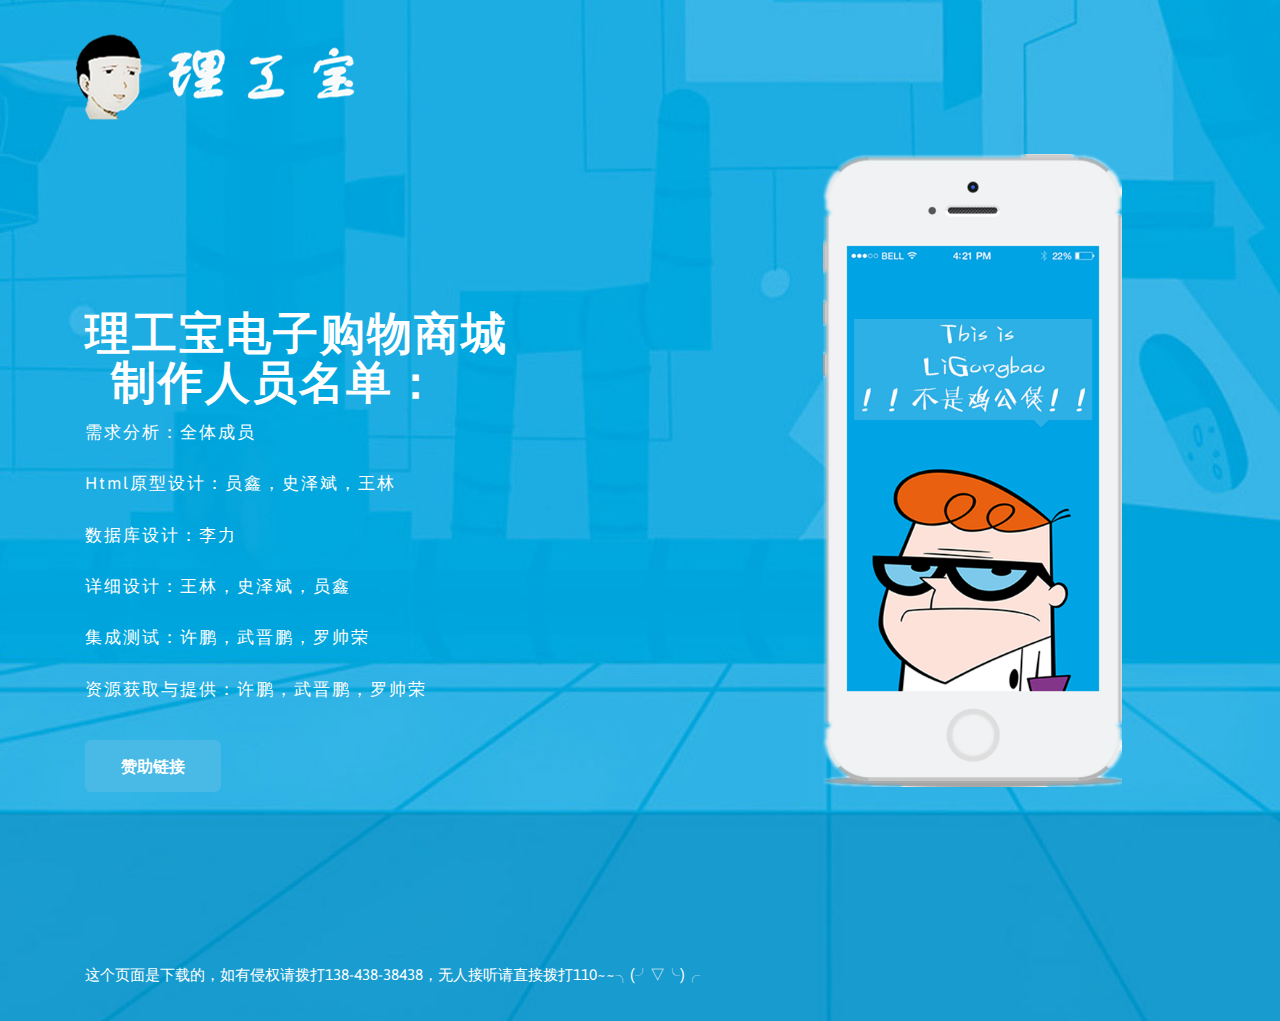
<file: WebRoot/jsps/index.html>
﻿<!DOCTYPE html>
<html>
<head>
<title>Welcome to LiGongBao</title>
<link href="css/bootstrap.css" rel='stylesheet' type='text/css' />
<!-- Custom Theme files -->
<link href="css/style.css" rel="stylesheet" type="text/css" media="all" />
<!-- Custom Theme files -->
<meta name="viewport" content="width=device-width, initial-scale=1">
<meta http-equiv="Content-Type" content="text/html; charset=utf-8" />
<meta name="keywords" content="The Lab Responsive web template, Bootstrap Web Templates, Flat Web Templates, Andriod Compatible web template, 
Smartphone Compatible web template, free webdesigns for Nokia, Samsung, LG, SonyErricsson, Motorola web design" />
<script type="application/x-javascript"> addEventListener("load", function() { setTimeout(hideURLbar, 0); }, false); function hideURLbar(){ window.scrollTo(0,1); } </script>
<!--webfont-->
<link href='http://fonts.useso.com/css?family=Asap:400,700,400italic,700italic' rel='stylesheet' type='text/css'>
</head>
<body>
	<!-- header-section-starts -->
	<div class="header">
		<div class="container">
			<div class="top-header">
				<a href="index.html"><img src="../images/logo.png" alt="" /></a>
			</div>
			<div class="header-info">
				<div class="col-md-7 header-info-left"  >
					<h1>理工宝电子购物商城<br> &nbsp;&nbsp;制作人员名单：</h1>
                    <p>需求分析：全体成员</p>
                    <p>Html原型设计：员鑫，史泽斌，王林</p>
                    <p>数据库设计：李力</p>
                    <p>详细设计：王林，史泽斌，员鑫</p>
                    
                    <p>集成测试：许鹏，武晋鹏，罗帅荣</p>
                    <p>资源获取与提供：许鹏，武晋鹏，罗帅荣</p>
					<p></p>
					<a href="alipay.html" class="btn btn-primary btn-normal btn-inline " target="_self">赞助链接</a>
					<div class="social-networks">
						<p>这个页面是下载的，如有侵权请拨打138-438-38438，无人接听请直接拨打110~~╮(╯▽╰)╭ </p>
						<div class="right">
						<div class="facebook"><div id="fb-root"></div>
							
							<div id="fb-root"></div>
							</div>
							<script>(function(d, s, id) {
							  var js, fjs = d.getElementsByTagName(s)[0];
							  if (d.getElementById(id)) return;
							  js = d.createElement(s); js.id = id;
							  js.src = "//connect.facebook.net/en_US/sdk.js#xfbml=1&version=v2.0";
							  fjs.parentNode.insertBefore(js, fjs);
							}(document, 'script', 'facebook-jssdk'));</script>
	   						
	   						<div class="fb-like" data-href="https://www.facebook.com/w3layouts" data-layout="button_count" data-action="like" data-show-faces="true" data-share="false"></div>
							
					
					</div>
					<div class="clearfix"></div>
					</div>
					</div>
				</div>
				<div class="col-md-5 header-info-right text-center">
					<img src="../images/mobile.png" alt="" />
				</div>
				<div class="clearfix"></div>
			</div>
		</div>
	</div>
	
				
</body>
</html>
</file>
<file: WebRoot/jsps/css/style.css>
/*--
Author: W3layouts
Author URL: http://w3layouts.com
License: Creative Commons Attribution 3.0 Unported
License URL: http://creativecommons.org/licenses/by/3.0/
--*/
body{
	padding:0;
	margin:0;
	font-family: 'Asap', sans-serif;
	background:#fff;
}
body a{
    transition:0.5s all;
	-webkit-transition:0.5s all;
	-moz-transition:0.5s all;
	-o-transition:0.5s all;
	-ms-transition:0.5s all;
}
input[type="button"],input[type="submit"]{
	transition:0.5s all;
	-webkit-transition:0.5s all;
	-moz-transition:0.5s all;
	-o-transition:0.5s all;
	-ms-transition:0.5s all;
}
h1,h2,h3,h4,h5,h6{
	margin:0;			   
}	
p{
	margin:0;
}
ul{
	margin:0;
	padding:0;
}
label{
	margin:0;
}
/*-----start-header----*/
.header {
	background: url('../../images/banner.jpg') no-repeat 0px 0px;
	background-size:cover;
	-webkit-background-size:cover;
	-moz-background-size:cover;
	-o-background-size:cover;
	-ms-background-size:cover;
	min-height:980px;
}
.top-header {
	padding: 3em 0;		
}
.header-info-left h1 {
	color:#fff;
	font-size:3.6em;
	letter-spacing:3px;
	font-weight:700;
}
.header-info-left p {
	color:#fff;
	font-size:1.2em;
	font-weight:400;
	margin:1.8em 0 3.5em 0;
	letter-spacing:2px;
	line-height:1px;
}

.social-networks {
	margin-top:18em;
}
.right {
	float:right;
}
.fb-like.fb_iframe_widget {
	margin-top: -11px;
	vertical-align: middle;
	margin-right: 0px;
}
.social-networks p {
	margin: 0;
	letter-spacing: 0;
	font-size: 1.1em;
	float:left;
	margin-right:10px;
}
.header-info-left a {
	text-decoration:none;
	color:#fff;
	font-size:1.2em;
	font-weight:700;
	padding:18px 40px;
	background:#49b9e6;
	border-radius: 6px;
	-webkit-border-radius: 6px;
	-moz-border-radius: 6px;
	-o-border-radius: 6px;
	-ms-border-radius: 6px;	
	letter-spacing:1px;
}
.btn.btn-primary, .btn1.btn1-primary1, .btn2.btn2-primary2, .btn3.btn3-primary3{
	font-size:1.2em;
	font-weight: 700;
	font-style: normal;
	text-shadow: none;
	text-transform: uppercase;
	color: #FFF;
	padding:18px 40px;
	position: relative;
	letter-spacing: 0;
	background: transparent;
	border-radius: 0;
	box-shadow: none;
	border: none;
	outline: none;
	border-radius: 0;
	z-index: 1;
	overflow: hidden;
	-webkit-transition: all 0.4s ease;
	-moz-transition: all 0.4s ease;
	-o-transition: all 0.4s ease;
	transition: all 0.4s ease;
	-webkit-appearance: none;
}
.btn-primary {
	color: #fff;
}
.btn.btn-primary:before {
	content: "";
	position: absolute;
	width: 0;
	height: 100%;
	bottom: 0;
	right: 0;
	top: 0;
	z-index: -1;
	border-radius: 0;
	background:#0084b8;
	-webkit-transition: all 0.4s ease;
	-moz-transition: all 0.4s ease;
	-o-transition: all 0.4s ease;
	transition: all 0.4s ease;
	border-radius: 6px;
	-webkit-border-radius: 6px;
	-moz-border-radius: 6px;
	-o-border-radius: 6px;
	-ms-border-radius: 6px;
}
.btn.btn-primary:hover:before {
	width: 100%;
	left: 0;
	-webkit-transition: all 0.3s ease;
	-moz-transition: all 0.3s ease;
	-o-transition: all 0.3s ease;
	transition: all 0.3s ease;
	border-radius: 6px;
	-webkit-border-radius: 6px;
	-moz-border-radius: 6px;
	-o-border-radius: 6px;
	-ms-border-radius: 6px;
}
.btn.btn-primary:after {
	content: "";
	position: absolute;
	width: 100%;
	height: 100%;
	bottom: 0;
	left: 0;
	border-radius: 0;
	background:#49b9e6;
	z-index: -2;
	-webkit-transition: all 0.4s ease;
	-moz-transition: all 0.4s ease;
	-o-transition: all 0.4s ease;
	transition: all 0.4s ease;
	border-radius: 6px;
	-webkit-border-radius: 6px;
	-moz-border-radius: 6px;
	-o-border-radius: 6px;
	-ms-border-radius: 6px;
}
.header-info-left {
	margin-top: 13em;	
}
.header-info-right img {
	width:80%;
}
.header-info {
	margin-top: 1em;
}
.top-row-grids{
	background:#0084b8;
	padding:7em 0;
}
.top-row-grid h3 {
	color:#fff;
	font-size:3.5em;
	font-weight:700;
	margin:0.3em 0 0.1em 0;
	letter-spacing:2px;
}
.top-row-grid p {
	color:#fff;
	font-size:1.2em;
	font-weight:400;
}
.middle-row {
	background:#fff;
	padding:8em 0;
}
.middle-top-right-grid h3 {
	color:#000;
	font-size:3.2em;
	font-weight:700;
	margin-bottom:0.8em;
}
.middle-top-right-grid p {
	color:#000;
	font-size:1.3em;
	line-height:1.8em;
	margin-bottom:1em;
	font-weight:400;
}
.middle-bottom-left-row-grid h3 {
	color:#000;
	font-size:3.2em;
	font-weight:700;
	margin-bottom:0.8em;
}
.middle-bottom-left-row-grid p {
	color:#000;
	font-size:1.3em;
	line-height:1.8em;
	font-weight:400;
	margin-bottom:3em;
}
.middle-bottom-left-row-grid {
	margin-top: 5em;
}
.middle-bottom-left-row-grid a {
	text-decoration: none;
	color: #fff;
	font-size: 1.2em;
	font-weight: 700;
	padding: 18px 40px;
	background: #49b9e6;
	border-radius: 6px;
	-webkit-border-radius: 6px;
	-moz-border-radius: 6px;
	-o-border-radius: 6px;
	-ms-border-radius: 6px;
	letter-spacing: 1px;
}
.middle-top-row {
	margin-bottom:7em;
}
.about p {
	color:#767878;
	font-style:italic;
	font-size:1.3em;
	line-height:1.8em;
	padding:1.7em;
	background:#ecf0f1;
	border-radius: 10px;
	-webkit-border-radius: 10px;
	-moz-border-radius: 10px;
	-o-border-radius: 10px;
	-ms-border-radius: 10px;
}
.about {
	position:relative;
}
.person {
	position:absolute;
	bottom:-4px;
	right:-44px;
}
.about a {
	color:#00a3e4;
	font-size:1.3em;
	font-weight:400;
}
.bottom-row {
	padding:7em 0;
	background:#ecf0f1;
}
.bottom-row-grid h3 {
	color:#000;
	font-size:2.5em;
	font-weight:700;
	margin: 25px 0 5px 0;
}
.bottom-row-grid h6 {
	color:#767878;
	font-size:1.95em;
	font-weight:400;
}
.bottom-row-grid p {
	color:#767878;
	font-size:1.3em;
	font-weight:400;
	line-height:1.8em;
	width:75%;
	margin:2.2em auto 1.2em;
	height:260px;
	overflow:hidden;
}
.bottom-row-grid a {
	color:#00a3e4;
	text-decoration:none;
	font-size:1.25em;
	font-weight:400;
	display:block;
}
.bottom-row-grid a:hover {
	color:#000;
}
.yellow-strip {
	background:#f1c40f;
	padding:4.5em 0;
}
.yellow-strip h3 {
	color:#fff;
	font-size:2.3em;
	font-weight:700;
}
.yellow-strip h3 img{
	margin-left:22px;
}
.contact-section {
	background:#d8af0c;
	padding:6em 0;
}
.icon {
	float:left;
	margin-right:5%;
	width: 12%;
}
.icon-data {
	float:left;
	width:83%;
}
.icon-data h3 {
	color:#fff;
	font-size:1.6em;
	font-weight:700;
	margin-bottom:0.5em;
}
.icon-data a.mail{
	text-decoration:none;
	color:#fff;
	font-size:1.6em;
	font-weight:700;
	margin-bottom:0.5em;
	margin-top:-5px;
	display:block;
}
.icon-data a {
	text-decoration:none;
	color:#fff;
	line-height:1.8em;
	font-size:1.1em;
	font-weight:400;
}
.icon-data a:hover {
	color:#000;
}
.icon-data a.mail:hover{
	color:#fff;
}
.icon-data p {
	color:#fff;
	font-size:0.7em;
	line-height:1.8em;
	font-weight:400;
}
.copyright p {
	color: #fff;
	font-size: 1.3em;
}
.footer {
	padding:3em 0;
	background: #0084b8;
}
.copyright p a {
	color: #fff;
	margin-left: 5px;
}
/*-- responsive-design starts-here --*/

@media screen and (max-width: 1440px) {
	.header-info-left h1 {
		font-size: 3.4em;
	}
	.header-info-left {
		margin-top: 12em;
	}
	.header-info-right img {
		width: 75%;
	}
	.social-networks {
		margin-top: 14em;
	}
	.top-header {
		padding: 2em 0;
	}
	.header-info-left p {
		margin: 1.5em 0 3em 0;
	}
	.header {
		min-height: 870px;
	}
}
@media screen and (max-width: 1366px) {
	.middle-top-left-row-grid {
		margin-top:1em;
	}
	.middle-top-left-row-grid img {
		width: 55%;
	}
	.middle-bottom-right-row-grid img {
		width: 90%;
	}
	.top-row-grids {
		padding: 6em 0;
	}
	.middle-row {
		padding: 7em 0;
	}
	.bottom-row {
		padding: 6em 0;
	}
	.contact-section {
		padding: 5em 0;
	}
	.footer {
		padding: 2em 0;
	}
	.copyright p {
		font-size: 1.1em;
	}
	.yellow-strip {
		padding: 3.5em 0;
	}
	.yellow-strip h3 {
		font-size: 2.2em;
	}
	.header {
		min-height: 835px;
	}
	.header-info {
		margin-top: 0em;
	}
}
@media screen and (max-width: 1280px) {
	.middle-top-right-grid h3,.middle-bottom-left-row-grid h3 {
		font-size: 3em;
		margin-bottom: 0.65em;
	}
	.header-info-right img {
		width: 67%;
	}
	.header-info-left h1 {
		font-size: 3.2em;
		letter-spacing: 2px;
	}
	.header-info-left {
		margin-top: 11em;
	}
	.btn.btn-primary, .btn1.btn1-primary1, .btn2.btn2-primary2, .btn3.btn3-primary3 {
		font-size: 1.12em;
		padding: 15px 36px;
	}
	.social-networks {
		margin-top: 11.3em;
	}
	.header {
		min-height: 775px;
	}
	.top-row-grid h3 {
		font-size: 3.2em;
		margin: 0.25em 0 0.1em 0;
		letter-spacing: 1px;
	}
	.top-row-grids {
		padding: 5em 0;
	}
	.yellow-strip h3 {
		font-size: 2.1em;
	}
	.about p {
		font-size: 1.25em;
	}
	.middle-row {
		padding: 6em 0;
	}
	.bottom-row {
		padding: 5em 0;
	}
	.bottom-row-grid h3 {
		font-size: 2.35em;
	}
	.bottom-row-grid p {
		font-size: 1.2em;
		margin: 1.9em auto 1.2em;
		height: 236px;
	}
}
@media screen and (max-width: 1024px) {
	.icon-data a.mail{
		margin-bottom: 0em;
		font-size: 1.35em;
	}
	.icon-data h3 {
		font-size: 1.35em;
	}
	.contact-section {
		padding: 3.5em 0;
	}
	.yellow-strip h3 {
		font-size: 1.8em;
	}
	.yellow-strip {
		padding: 2.6em 0;
	}
	.bottom-row-grid h3 {
		font-size: 2.2em;
	}
	.bottom-row-grid h6 {
		font-size: 1.75em;
	}
	.bottom-row-grid.text-center img {
		width: 95%;
	}
	.bottom-row-grid p {
		font-size: 1.15em;
		margin: 1.3em auto 1.2em;
		height: 226px;
		width: 85%;
	}
	.bottom-row {
		padding: 4em 0;
	}
	.middle-top-right-grid h3, .middle-bottom-left-row-grid h3 {
		font-size: 2.7em;
		margin-bottom: 0.4em;
	}
	.about p {
		padding: 1.5em;
	}
	.middle-top-right-grid p {
		font-size: 1.2em;
		line-height: 1.7em;
		margin-bottom: 1.2em;
	}
	.middle-bottom-left-row-grid p {
		font-weight: 400;
		margin-bottom: 3em;
		font-size: 1.2em;
		line-height: 1.7em;
	}
	.middle-top-left-row-grid img {
		width: 60%;
	}
	.middle-bottom-left-row-grid {
		margin-top: 4em;
	}
	.middle-row {
		padding: 5em 0;
	}
	.top-row-grid h3 {
		font-size: 3em;
	}
	.top-row-grids {
		padding: 4em 0;
	}
	.header-info-left h1 {
		font-size: 3em;
		letter-spacing: 1px;
	}
	.header-info-left {
		margin-top: 9em;
	}
	.social-networks {
		margin-top: 5.5em;
	}
	.header-info-left p {
		margin: 1.2em 0 2.8em 0;
		font-size: 1.1em;
		letter-spacing: 1px;
	}
	.social-networks p {
		display: none;
	}
	.right {
		float: left;
	}
	.header {
		min-height: 625px;
	}
	.header-info-right img {
		width: 65%;
	}
}
@media screen and (max-width: 800px) {
	.grid_1_of_3 {
			width: 33.333%;
			float: left;
			padding: 0;
	}
	.icon-data a.mail {
		font-size: 1.15em;
		margin-bottom:0.1em;
	}
	.icon-data h3 {
		font-size: 1.15em;
	}
	.icon-data {
		width: 82%;
	}
	.icon {
		margin-right: 3%;
		width: 15%;
	}
	.icon-data p {
		font-size: 0.8em;
		line-height: 1.7em;
	}
	.contact-section {
		padding: 2.5em 0;
	}
	.footer {
		padding: 1.5em 0;
	}
	.copyright p {
		font-size: 1em;
	}
	.yellow-strip h3 {
		font-size: 1.5em;
	}
	.yellow-strip {
		padding: 1.4em 0;
	}
	.bottom-row-grid{
		width: 33.333%;
		float: left;
	}
	.bottom-row-grid h3 {
		font-size: 2em;
	}
	.bottom-row-grid h6 {
		font-size: 1.5em;
	}
	.bottom-row-grid p {
		font-size: 1.1em;
		margin: 1em auto 1em;
		height: 151px;
		width: 95%;
		line-height: 1.65em;
	}
	.bottom-row {
		padding: 3em 0;
	}
	.yellow-strip h3 img {
		margin-left: 15px;
		width: 4%;
	}
	.middle-bottom-right-row-grid{
		width: 50%;
		float: left;
	}
	.middle-bottom-left-row-grid {
		width: 50%;
		float: left;
	}
	.middle-top-left-row-grid {
		width: 40%;
		float: left;
	}
	.middle-top-right-grid {
		width: 60%;
		float: left;
	}
	.middle-top-left-row-grid img {
		width: 88%;
	}
	.middle-bottom-right-row-grid img {
		width: 95%;
	}
	.middle-top-right-grid h3, .middle-bottom-left-row-grid h3 {
		font-size: 2.4em;
		margin-bottom: 0.2em;
	}
	.middle-top-right-grid p {
		font-size: 1.1em;
		line-height: 1.6em;
		margin-bottom: 1em;
	}
	.about p {
		padding: 1.4em;
		font-size: 1.05em;
	}
	.middle-bottom-left-row-grid p {
		margin-bottom: 2em;
		font-size: 1.1em;
		line-height: 1.6em;
	}
	.btn.btn-primary, .btn1.btn1-primary1, .btn2.btn2-primary2, .btn3.btn3-primary3 {
		font-size: 1.05em;
		padding: 12px 30px;
	}
	.person img {
		width: 100%;
	}
	.person {
		position: absolute;
		bottom: 6px;
		right: -35px;
		width: 19%;
	}		
	.top-row-grid {
		width: 33.333%;
		float: left;
	}
	.top-row-grid img {
		width: 60%;
	}
	.top-row-grid h3 {
		font-size: 2.3em;
	}
	.top-row-grid p {
		font-size: 1.1em;
	}
	.top-row-grids {
		padding: 3em 0;
	}
	.header-info-left {
		margin-top: 5em;
		width: 62%;
		float: left;
	}
	.header-info-right {
		width: 38%;
		float: left;
	}
	.header-info-right img {
		width: 70%;
	}
	.header-info-left h1 {
		font-size: 2.5em;
		letter-spacing: 0px;
	}
	.header-info-left p {
		margin: 1.2em 0 2em 0;
		font-size: 1em;
		letter-spacing: 1px;
	}
	.social-networks {
		margin-top: 4em;
	}
	.header {
		min-height: 475px;
	}
	.top-header {
		padding: 1.5em 0;
	}
}

@media screen and (max-width: 768px) {
	.person {
		right: -29px;
	}
	.header-info-left h1 {
		font-size: 2.2em;
	}
	..header-info-left p {
		letter-spacing: 0px;
	}
	.btn.btn-primary, .btn1.btn1-primary1, .btn2.btn2-primary2, .btn3.btn3-primary3 {
		font-size: 1em;
		padding: 10px 28px;
	}
	.header-info-right img {
		width: 67%;
	}	
	.header {
		min-height: 465px;
	}
	.top-row-grid img {
		width: 57%;
	}
	.top-row-grid h3 {
		font-size: 2em;
	}
}

@media screen and (max-width: 640px) {
	.grid_1_of_3 {
		width: 100%;
		padding: 0 15px;
		margin-bottom:1.5em;
	}
	.icon-data a {
		line-height: 1.7em;
		font-size: 1em;
		display: block;
	}
	.icon {
		margin-right: 3%;
		width: 6%;
	}
	.yellow-strip h3 {
		font-size: 1.3em;
	}
	.bottom-row-grid h3 {
		font-size: 1.8em;
		margin: 18px 0 3px 0;
	}
	.bottom-row-grid h6 {
		font-size: 1.3em;
	}
	.bottom-row-grid p {
		font-size: 1em;
		margin: 0.8em auto 0.8em;
		height: 129px;
		line-height: 1.6em;
	}
	.bottom-row {
		padding: 2.5em 0;
	}
	.middle-top-right-grid h3, .middle-bottom-left-row-grid h3 {
		font-size: 2.2em;
	}
	.middle-top-right-grid p {
		font-size: 1em;
		height: 45px;
		overflow: hidden;
	}
	.about p{
		font-size: 1em;
		height: 170px;
		overflow: hidden;
	}
	.person {
		right: -19px;
		bottom: 15px;
	}
	.about a {
		font-size: 1.2em;
	}
	.middle-bottom-left-row-grid {
		margin-top: 2em;
	}
	.middle-bottom-left-row-grid p {
		font-size: 1em;
		height: 68px;
		overflow: hidden;
	}
	.middle-top-row {
		margin-bottom: 5em;
	}
	.middle-row {
		padding: 4em 0;
	}
	.header-info-left h1 {
		font-size: 1.8em;
	}
	.header-info-left p {
		margin: 1.1em 0 1.8em 0;
		font-size: 0.95em;
		letter-spacing: 0px;
	}
	.header-info-left {
		margin-top: 4em;
	}
	.header {
		min-height: 385px;
	}
	.social-networks {
		margin-top: 2em;
	}
	.contact-section {
		padding: 2.5em 0 1em 0;
	}
}
@media screen and (max-width: 480px) {
	.icon {
		margin-right: 3%;
		width: 9%;
	}
	.yellow-strip h3 {
		font-size: 1.1em;
	}
	.bottom-row-grid {
		width: 100%;
		margin-bottom:2em;
	}
	.bottom-row-grid.text-center img {
		width: 40%;
	}
	.bottom-row-grid p {
		margin: 0.6em auto 0.6em;
		height: 68px;
	}
	.top-row-grid h3 {
		font-size: 1.8em;
	}
	.top-row-grid p {
		font-size: 0.89em;
	}
	.top-row-grid img {
		width: 60%;
	}
	.top-row-grids {
		padding: 2.5em 0;
	}
	.middle-top-left-row-grid {
		width: 100%;
	}
	.middle-top-left-row-grid img {
		width: 45%;
	}
	.middle-top-right-grid {
		width: 100%;
		margin-top:2em;
	}
	.middle-top-right-grid h3, .middle-bottom-left-row-grid h3 {
		font-size: 2em;
	}
	.middle-row {
		padding: 2.5em 0;
	}
	.middle-bottom-left-row-grid {
		width: 100%;
		margin-bottom:2em;
	}
	.middle-top-row {
		margin-bottom: 2em;
	}
	.middle-bottom-right-row-grid {
		width: 100%;
	}
	.middle-bottom-right-row-grid img {
		width: 55%;
	}
	.bottom-row {
		padding: 2.8em 0 1em 0;
	}
	.header-info-left h1 {
		font-size: 1.5em;
	}
	.header-info-left p {
		margin: 1em 0 1.6em 0;
		font-size: 0.9em;
	}
	.header-info-left {
		margin-top: 3em;
	}
	.btn.btn-primary, .btn1.btn1-primary1, .btn2.btn2-primary2, .btn3.btn3-primary3 {
		font-size: 0.875em;
		padding: 9px 23px;
	}
	.header-info-right img {
		width: 85%;
	}
	.social-networks {
		margin-top: 1em;
	}
	.right {
		width: 100%;
	}
	.header {
		min-height: 335px;
	}
	.top-header img {
		width: 34%;
	}
}
@media screen and (max-width: 320px) {
	.grid_1_of_3 {
		padding: 0;
	}
	.icon {
		width: 14%;
	}
	.yellow-strip h3 {
		line-height: 1.6em;
	}
	.yellow-strip h3 img {
		width: 7%;
	}
	.bottom-row-grid {
		margin-bottom: 1.8em;
		padding: 0;
	}
	.bottom-row-grid.text-center img {
		width: 55%;
	}
	.middle-bottom-right-row-grid img {
		width: 65%;
	}
	.middle-bottom-left-row-grid,.middle-top-right-grid,.middle-top-left-row-grid,.middle-bottom-right-row-grid {
		padding: 0;
	}
	.about p {
		height: 200px;
		padding: 1.8em;
	}
	.person {
		right: -8px;
		bottom: 17px;
		width: 22%;
	}
	.middle-top-right-grid h3, .middle-bottom-left-row-grid h3 {
		font-size: 1.8em;
	}
	.middle-top-row {
		margin-bottom: 1em;
	}
	.top-row-grid{
		width:50%;
		padding:0 10px;
	}
	.top-row-grid:nth-child(2){
		display:none;
	}
	.top-header {
		padding: 1em 0;
	}
	.top-header img {
		width: 45%;
	}
	.header-info-left {
		margin-top: 2em;
		padding: 0;
	}
	.header-info-right img {
		width: 100%;
	}
	.header-info-left h1 {
		font-size: 1.25em;
		margin-bottom:1em;
	}
	.header-info-right {
		padding: 0 8px;
	}
	.header-info-left p{
		display:none;
	}
	.header {
		min-height: 260px;
	}
}
</file>
